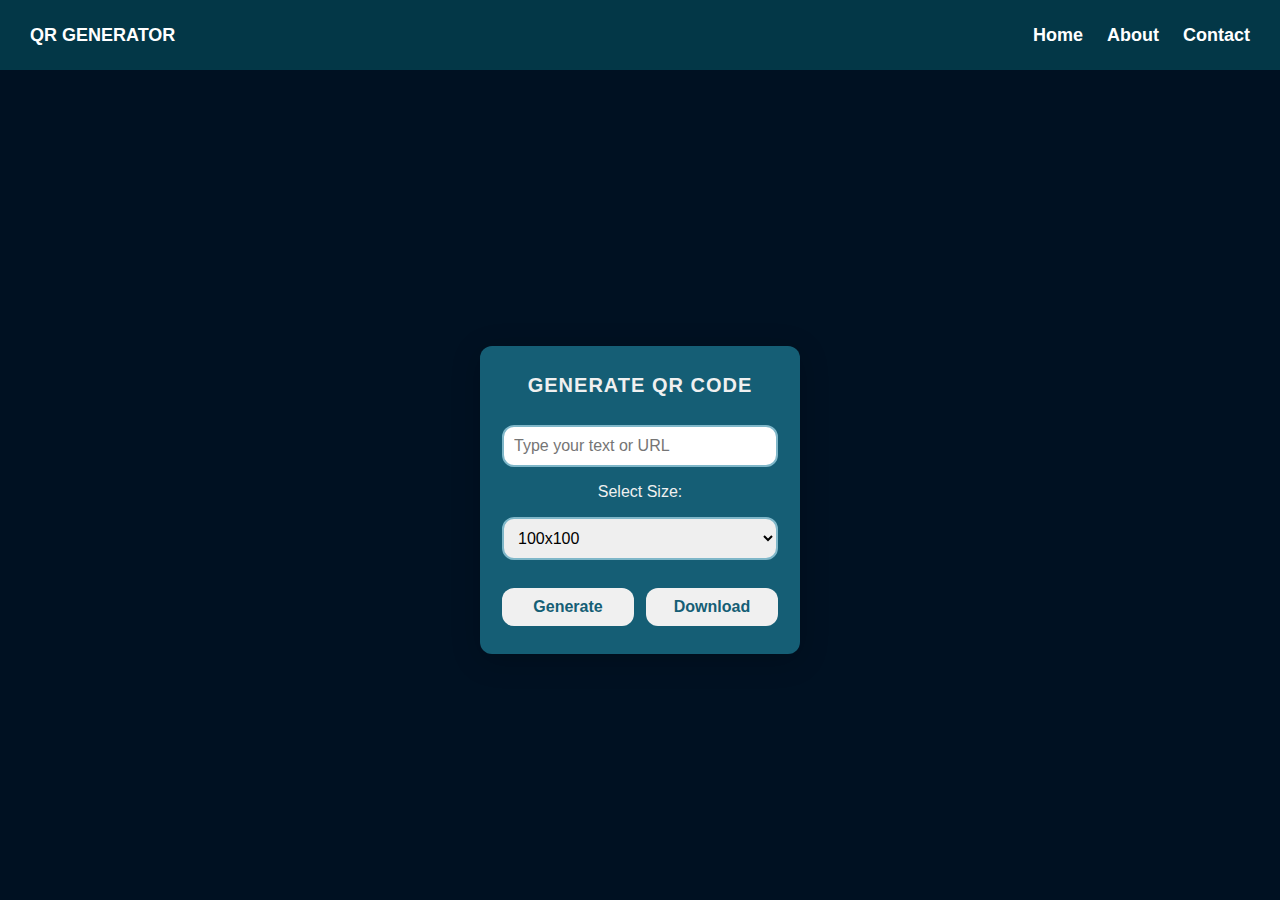
<file: index.html>
<!DOCTYPE html>
<html lang="en">
<head>
    <meta charset="UTF-8">
    <meta name="viewport" content="width=device-width,initial-scale=1.0">
    <title> QR GENERATOR</title>
    <link rel="stylesheet" href="style.css">
</head>
 
<body>
    
<div id="navbar"></div>   <!-- This will load the navbar -->
 
  <!-- QR Generator Form -->
  <div class="main-content">
    <div class="search-container">
      <div class="qr-header">
        <h1>Generate QR Code</h1>
        <input type="text" placeholder="Type your text or URL" />
        <label>Select Size:</label>
        <select>
          <option>100x100</option>
          <option>150x150</option>
          <option>200x200</option>
        </select>
      </div>
      <div class="qr-footer">
        <button>Generate</button>
        <button>Download</button>
      </div>
    </div>
  </div>

  <script>
    fetch("navbar.html")
      .then(res => res.text())
      .then(data => {
        document.getElementById("navbar").innerHTML = data;
      });
  </script>

</body>
</html>
</file>
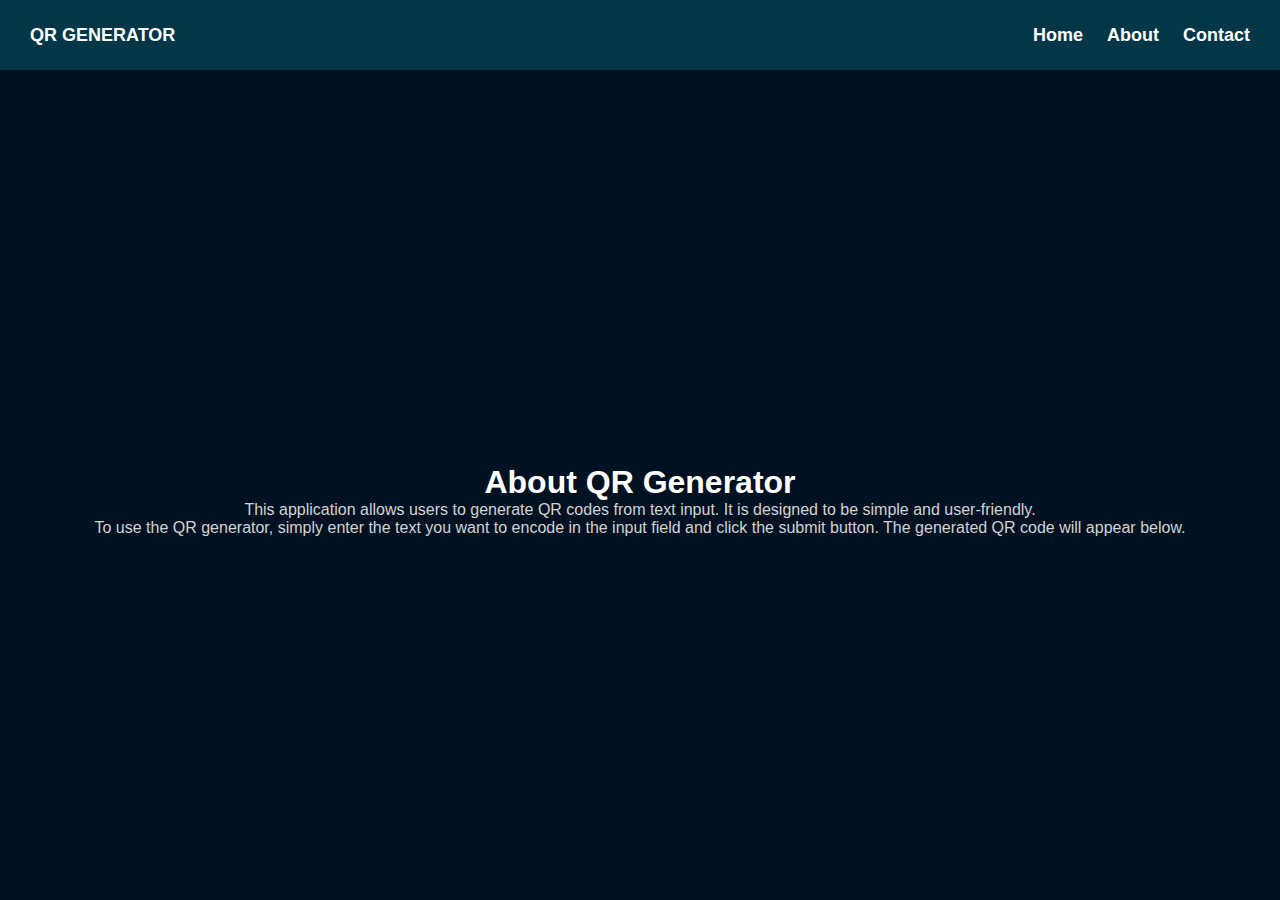
<file: about.html>
<!DOCTYPE html>
<html lang="en">
<head>
    <meta charset="UTF-8">
    <meta name="viewport" content="width=device-width, initial-scale=1.0">
    <title>About</title>
    <link rel="stylesheet" href="style.css">
</head>
<body>
    <div id="navbar"></div>
    <main class= "main-content">
        <h1 style="color:white;">About QR Generator</h1>
        <p style="color: lightgray;">This application allows users to generate QR codes from text input. It is designed to be simple and user-friendly.</p>
        <p style="color: lightgray;">To use the QR generator, simply enter the text you want to encode in the input field and click the submit button. The generated QR code will appear below.</p>
    </main>

         <script>
    fetch("navbar.html")
      .then(response => response.text())
      .then(data => {
        document.getElementById("navbar").innerHTML = data;
      });
  </script>
</body>
</html>
</file>
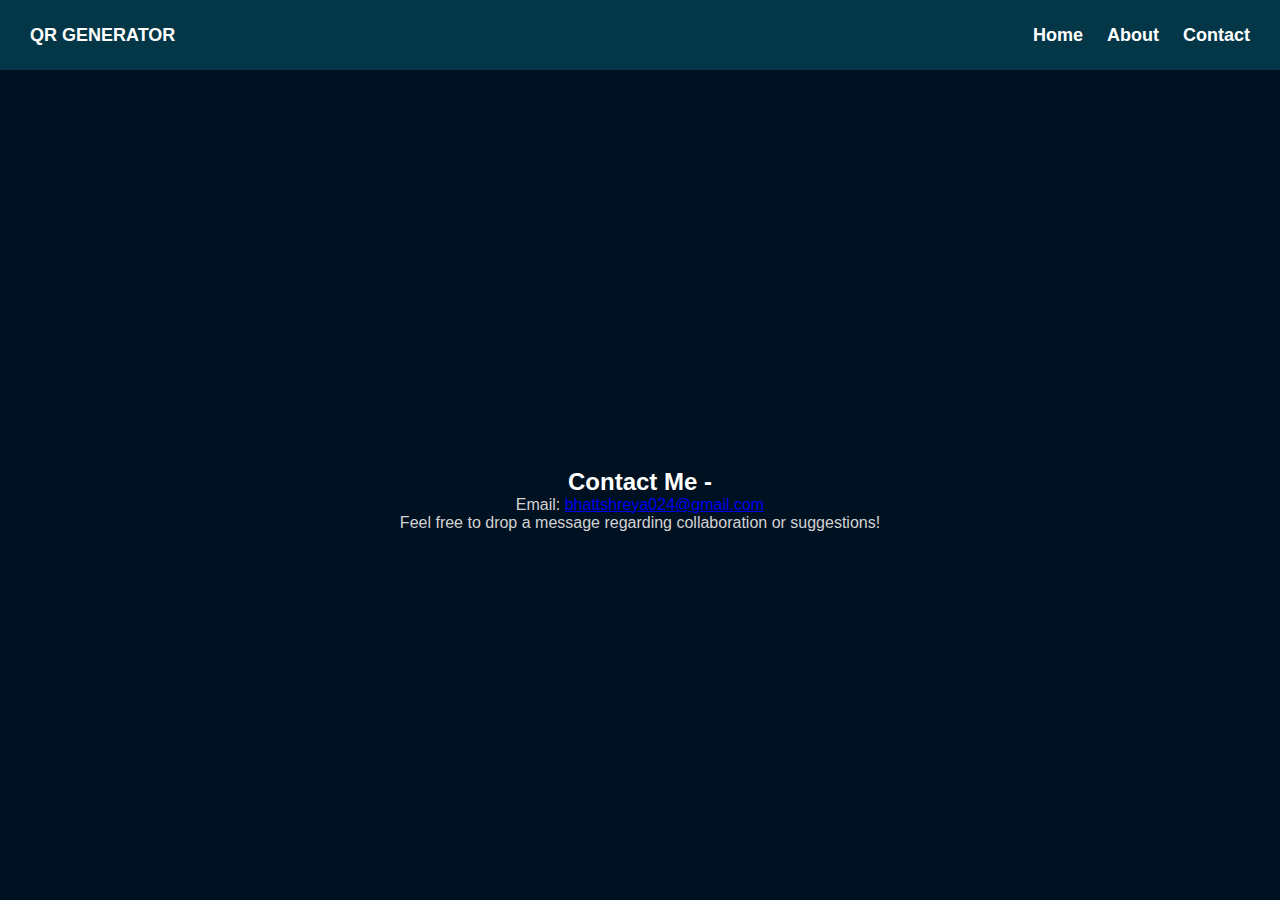
<file: contact.html>
<!DOCTYPE html>
<html lang="en">
<head>
  <meta charset="UTF-8">
  <title>Contact Me</title>
  <link rel="stylesheet" href="style.css">
</head>
<body>

  <!-- Navbar will load here -->
  <div id="navbar-container"></div>

  <!-- Contact Section -->
  <main class= "main-content">
    <h2  style="color: white;">Contact Me - </h2>
    <p style="color: lightgray"; >Email: <a href="mailto:shreya.yourname@email.com">bhattshreya024@gmail.com    </a></p>
    <p style="color: lightgray";>Feel free to drop a message regarding collaboration or suggestions!</p>
  </main>

  <!-- JS to load the navbar -->
  <script>
    fetch("navbar.html")
      .then(response => response.text())
      .then(data => {
        document.getElementById("navbar-container").innerHTML = data;
      });
  </script>

</body>
</html>
</file>
<file: style.css>
:root {
  --bcg-color: #001122;
  --primary-color: #155e75;
  --secondary-color: #f0f0f0;
  --border-color: #7fb7c9;
  --border-radius: 12px;
}

* {
  margin: 0;
  padding: 0;
  box-sizing: border-box;
  font-family: sans-serif;
}

body {
  background-color: var(--bcg-color);
  min-height: 100vh;
}

/* Navbar */
.navbar {
  width: 100%;
  height: 70px;
  display: flex;
  align-items: center;
  justify-content: space-between;
  background-color: #033747;
  font-family: calibri;
  padding: 0 30px;
  position: fixed;
  top: 0;
  left: 0;
  z-index: 10;
}

.navdiv {
  display: flex;
  align-items: center;
  justify-content: space-between;
  width: 100%;
}

.logo a {
  color: white;
  font-size: 34px;
  text-decoration: none;
  font-weight: bold;
}

.navbar ul {
  display: flex;
  gap: 24px;
}

.navbar li {
  list-style: none;
}

.navbar a {
  text-decoration: none;
  color: white;
  font-weight: bold;
  font-size: 18px;
}

.navbar a:hover {
  color: #ffd166;
}

/* Main content center */
.main-content {
  display: flex;
  justify-content: center;
  align-items: center;
  padding-top: 100px; /* for fixed navbar */
  min-height: 100vh;
  flex-direction: column;
  text-align: center;
}

/* QR Generator Box */
.search-container {
  background-color: var(--primary-color);
  border-radius: var(--border-radius);
  padding: 28px 22px;
  box-shadow: 0 6px 30px rgba(0, 0, 0, 0.2);
  width: 320px;
  display: flex;
  flex-direction: column;
}

.qr-header h1 {
  font-size: 20px;
  text-align: center;
  color: var(--secondary-color);
  margin-bottom: 12px;
  text-transform: uppercase;
  letter-spacing: 1px;
}

.qr-header input,
.qr-header select {
  width: 100%;
  margin-block: 16px;
  padding: 10px;
  border-radius: var(--border-radius);
  border: 2px solid var(--border-color);
  font-size: 16px;
}

.qr-header label {
  color: var(--secondary-color);
  font-size: 16px;
  margin: 6px 0;
}

.qr-footer {
  margin-top: 12px;
  display: flex;
  gap: 12px;
}

.qr-footer button {
  flex: 1;
  background-color: var(--secondary-color);
  font-size: 16px;
  padding: 10px;
  color: var(--primary-color);
  font-weight: bold;
  border: none;
  border-radius: var(--border-radius);
  cursor: pointer;
  transition: background 0.2s;
  text-align: center;
}

.qr-footer button:hover {
  background-color: #ffd166;
  color: #033747;
}
</file>
